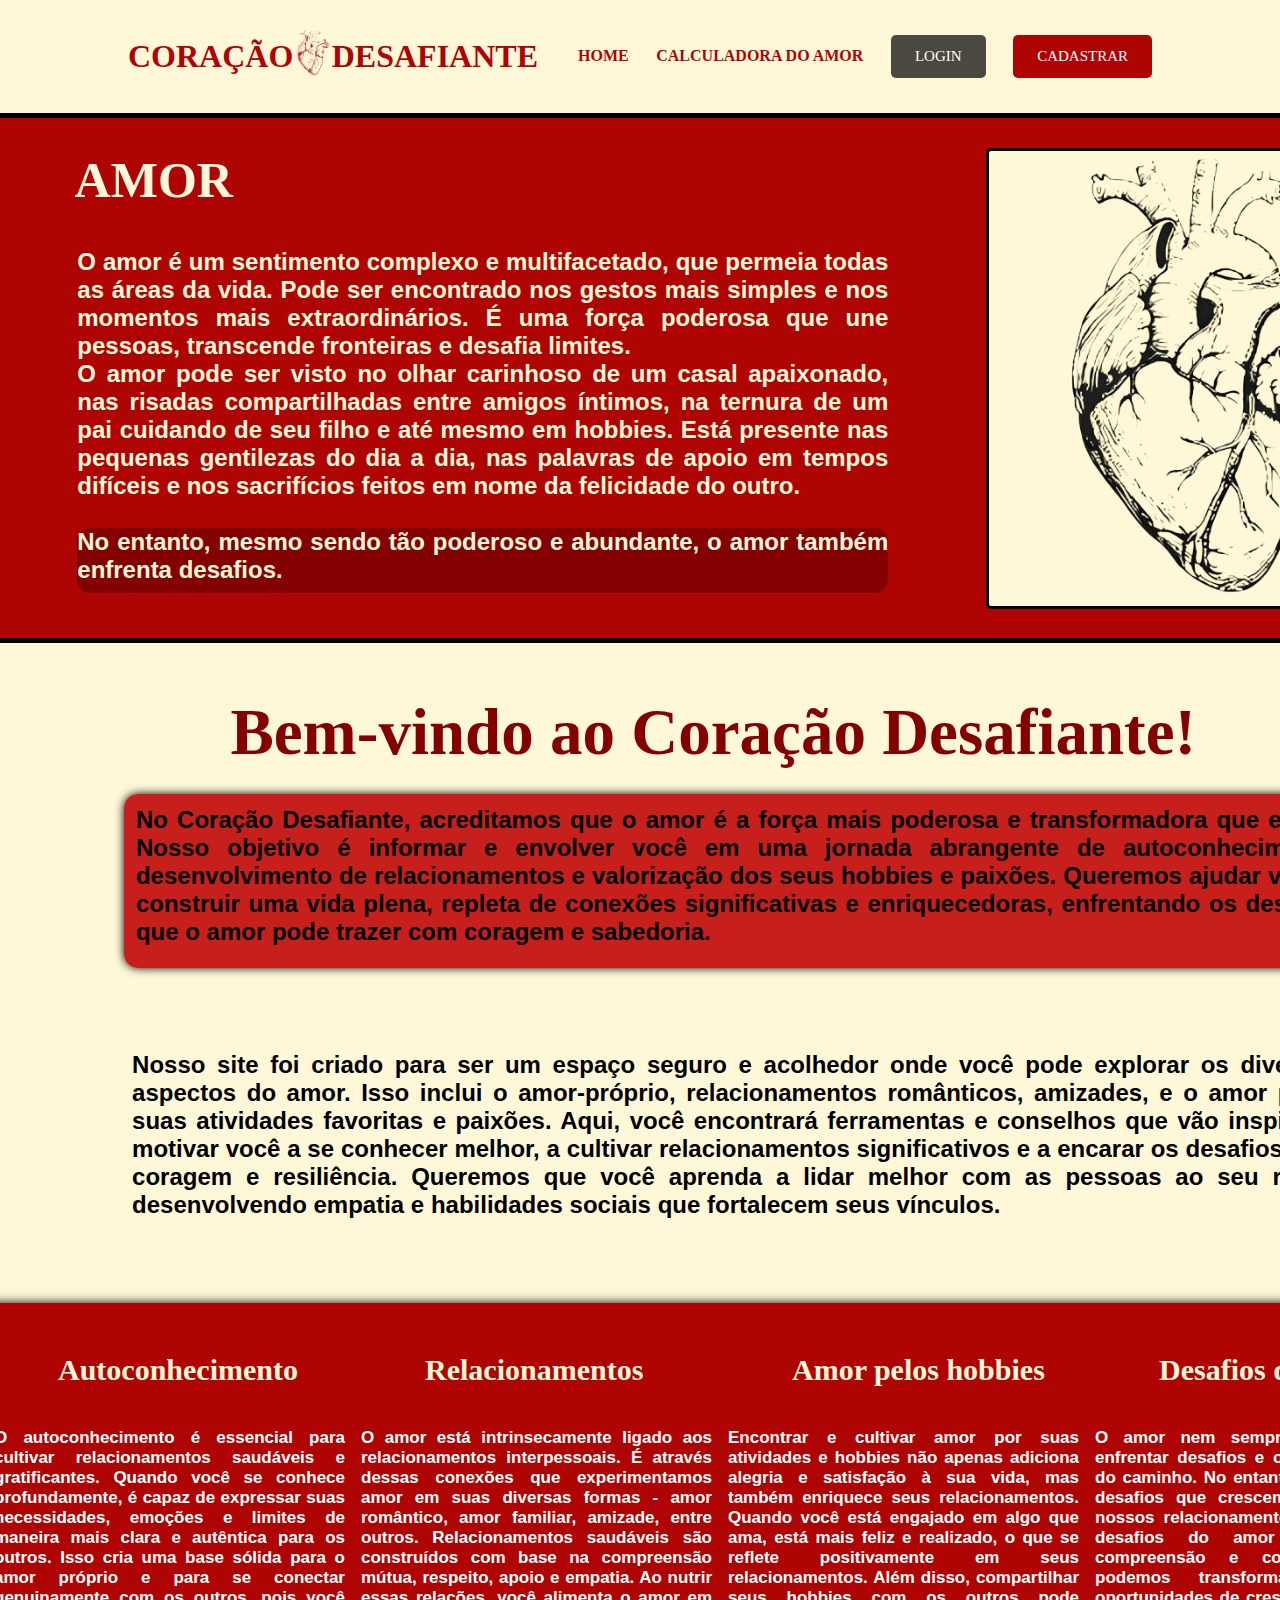
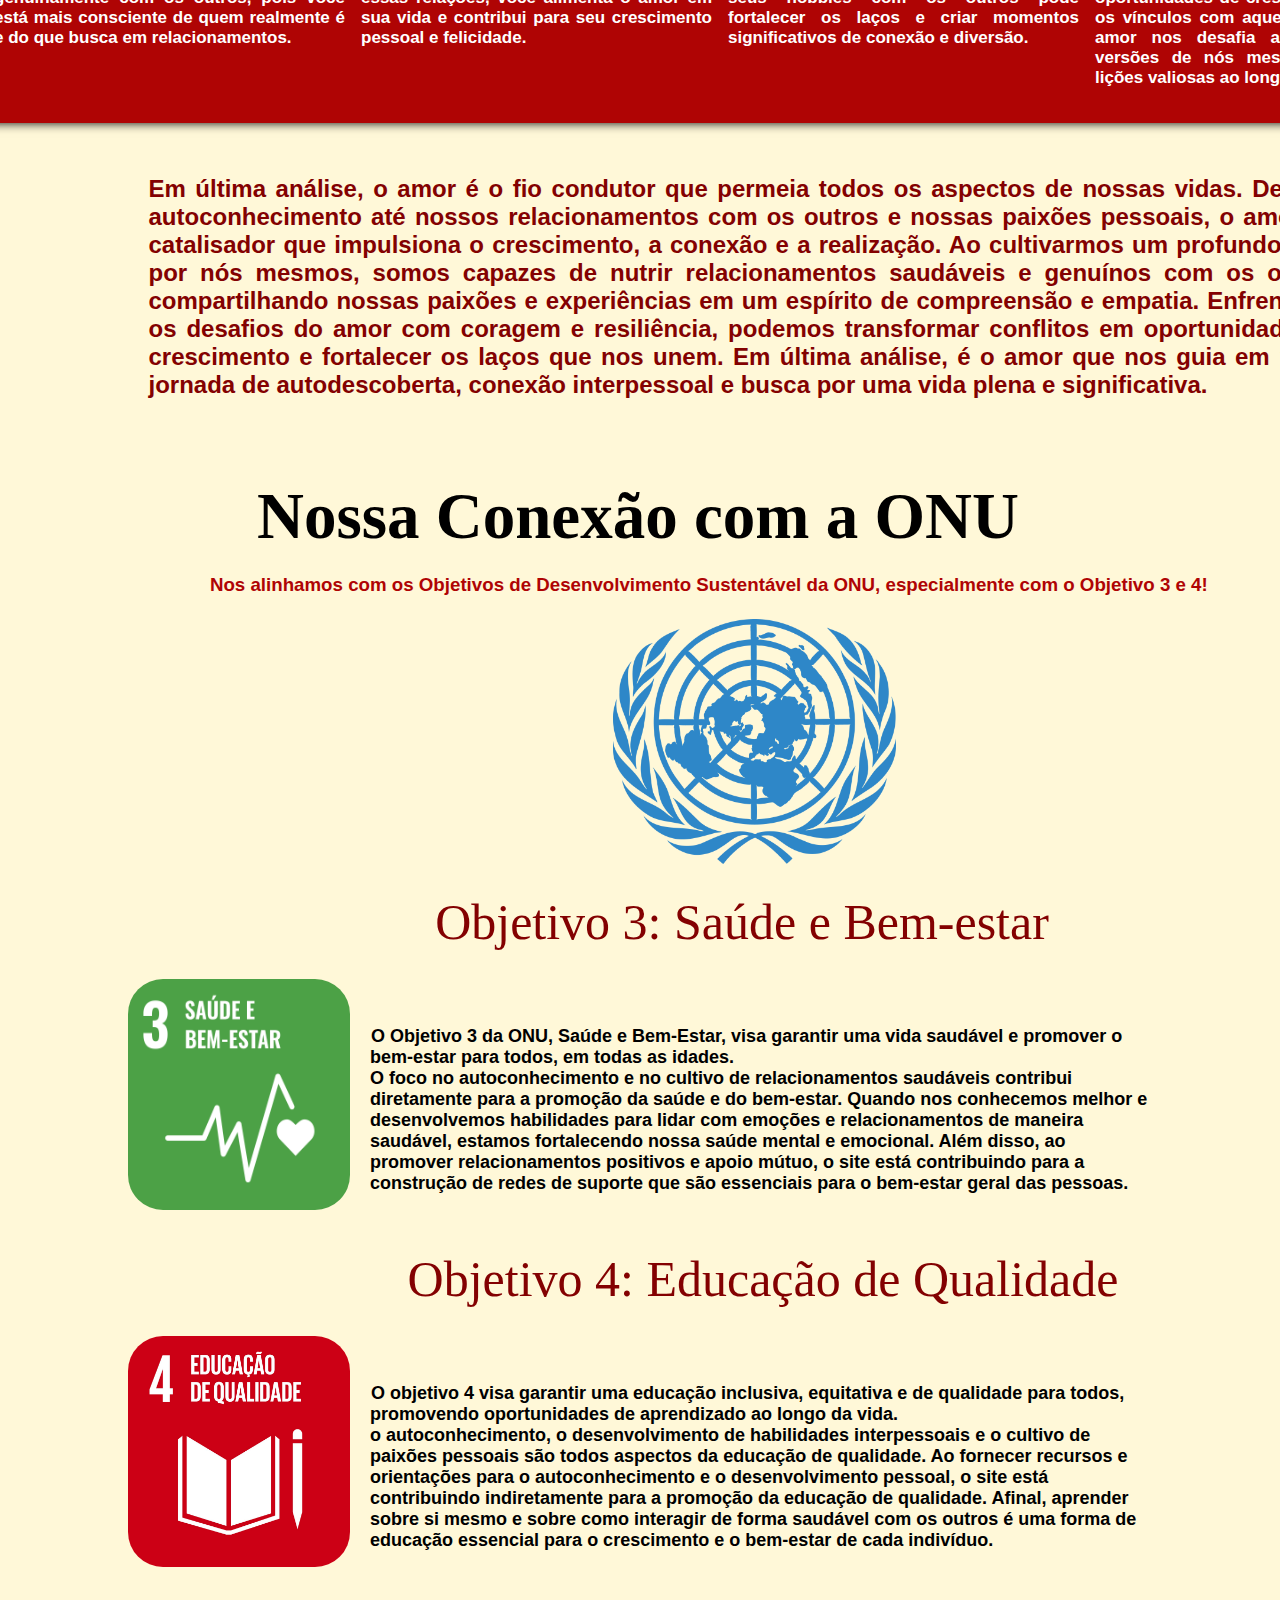
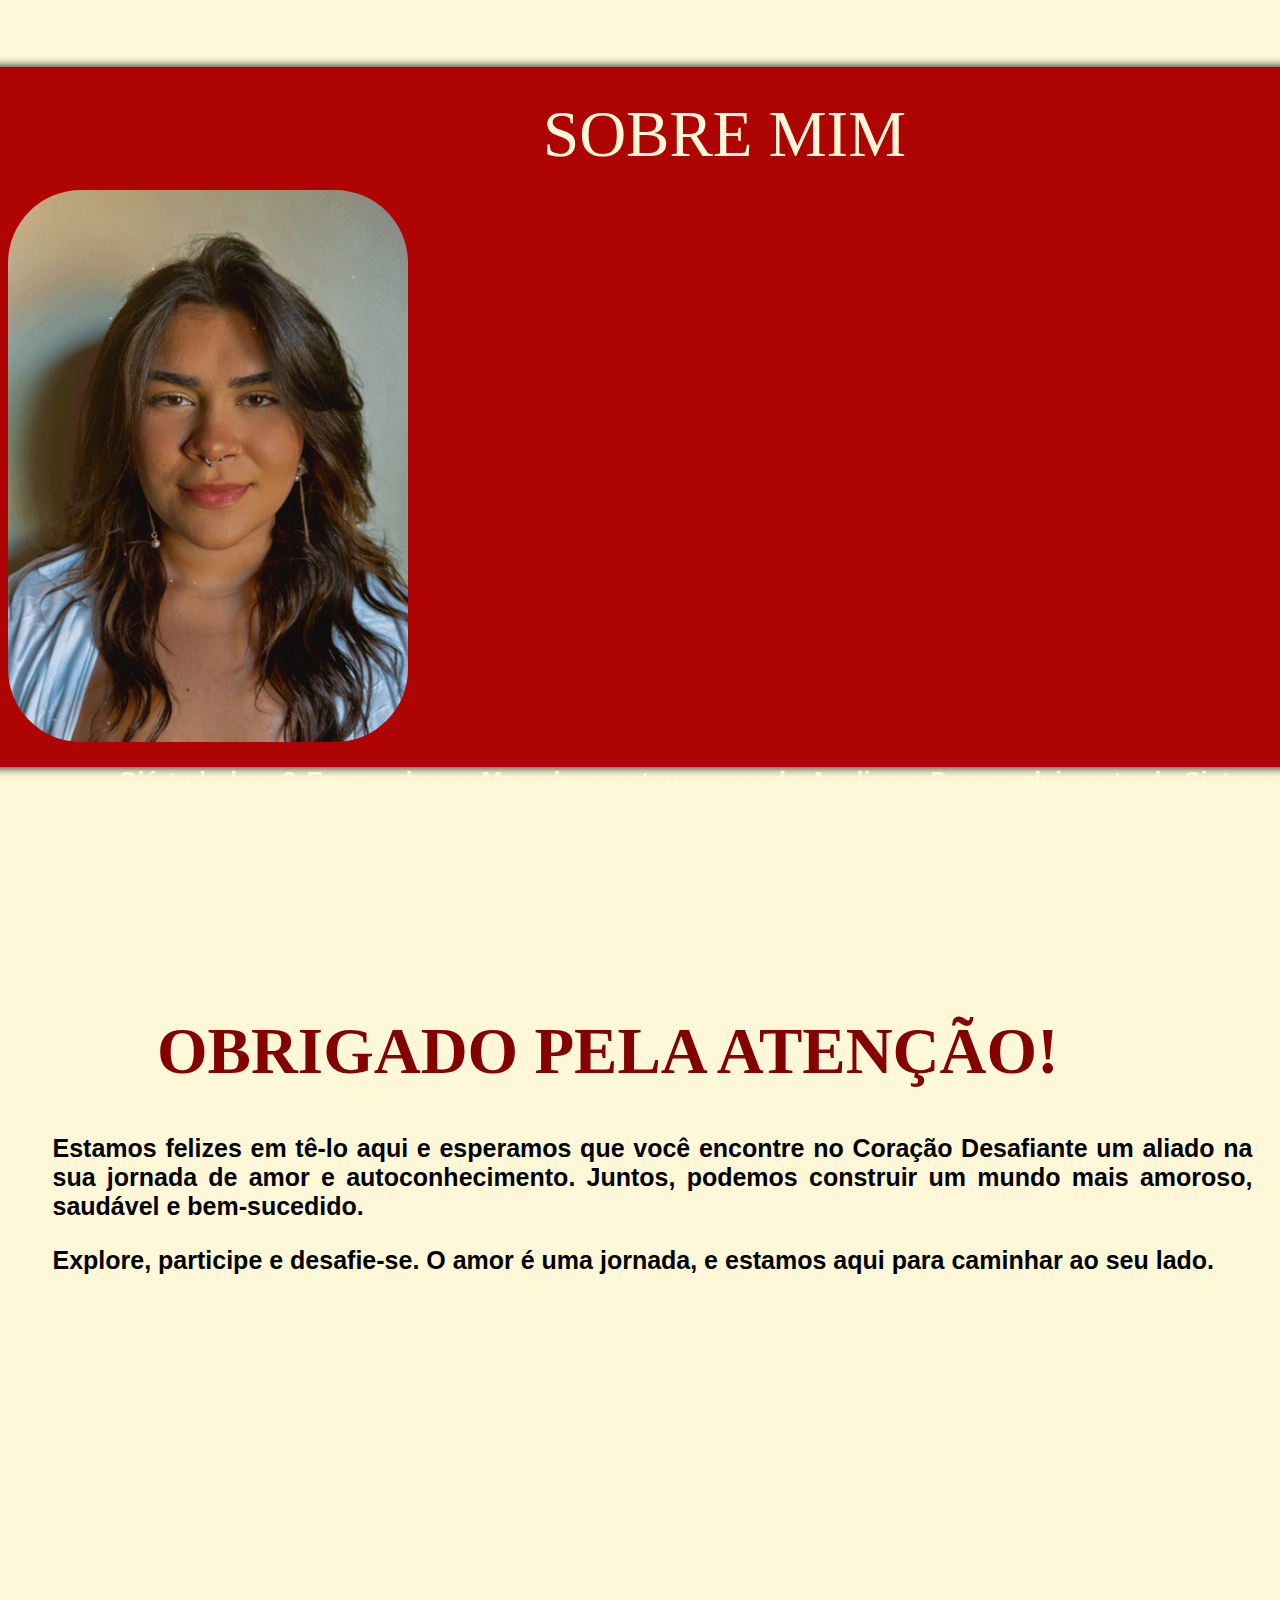
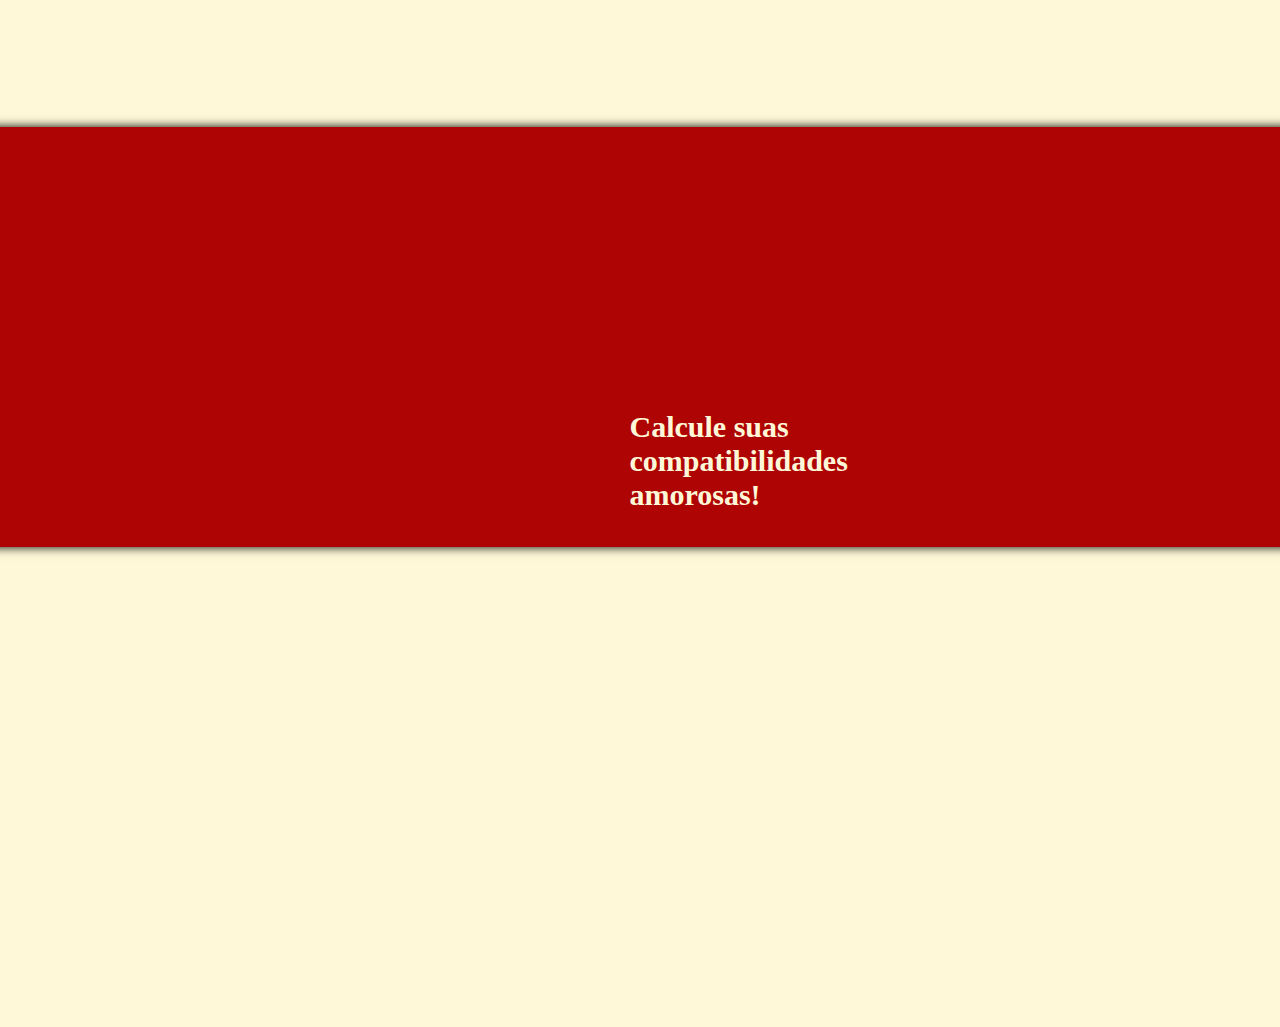
<file: site/public/index.html>
<!DOCTYPE html>
<html lang="en">

<head>
    <link rel="shortcut icon" href="../assets/imgs/R.png" type="image/x-icon">
    <meta charset="UTF-8">
    <meta name="viewport" content="width=device-width, initial-scale=1.0">
    <title>Coração Desafiante</title>
    <link rel="stylesheet" href=".//css/index.css">
    <link rel="stylesheet" href="./css/quiz.css">
    <link rel="preconnect" href="https://fonts.googleapis.com">
    <link rel="preconnect" href="https://fonts.gstatic.com" crossorigin>
    <link
        href="https://fonts.googleapis.com/css2?family=Exo+2:ital,wght@0,100;0,200;0,300;0,400;0,500;0,600;0,700;0,800;0,900;1,100;1,200;1,300;1,400;1,500;1,600;1,700;1,800;1,900&display=swap"
        rel="stylesheet">
</head>

<body>

    <div class="header">
        <div class="container">
            <h1 class="titulo">CORAÇÃO<div class="logo"></div> DESAFIANTE</h1>
            <ul class="navbar">
                <a href="index.html">
                    <li class="titulo2"> HOME </li>
                </a>
                <a href="login.html">
                    <li class="titulo2"> CALCULADORA DO AMOR </li>
                </a>
            
                <a href="login.html">
                    <button class="button2"> LOGIN </button>
                </a>
                <a href="cadastro.html">
                    <button class="button1"> CADASTRAR </button>
                </a>
            </ul>
        </div>
    </div>

    <!-- PRIMEIRA SESSÃO -->

    <div class="header">
        <div class="b1">
            <h1 class="titulo3">AMOR</h1>
            <div>
                <h2 class="titulo4">O amor é um sentimento complexo e multifacetado, que permeia todas as áreas da vida.
                    Pode ser encontrado nos gestos mais simples e nos momentos mais extraordinários. É uma força
                    poderosa que une pessoas, transcende fronteiras e desafia limites. <br>
                    O amor pode ser visto no olhar carinhoso de um casal apaixonado, nas risadas compartilhadas entre
                    amigos íntimos, na ternura de um pai cuidando de seu filho e até mesmo em hobbies. Está presente nas
                    pequenas gentilezas do dia a dia, nas palavras de apoio em tempos difíceis e nos sacrifícios feitos
                    em nome da felicidade do outro.<br><br>
                    <div class="destacar1 titulo5">No entanto, mesmo sendo tão poderoso e abundante, o amor também
                        enfrenta desafios.</div>
                </h2>
            </div>
            <div class="b2">
                <div class="imagem efeito"></div>
            </div>
        </div>
    </div>

    <!-- SEGUNDA SESSÃO-->
    <div>
        <div>
            <div>
                <h2 class="titulo5">O amor, embora seja uma das experiências humanas mais gratificantes, também pode
                    apresentar vários desafios. <br></h2>
            </div>
            <h2 class="titulo5">Esses desafios podem variar de pessoa para pessoa e de relacionamento para
                relacionamento, mas alguns dos mais comuns incluem:</h2>
        </div>
    </div>

    <!-- SOBRE NÓS -->
    <div id="sobre" class="section">
        <div class="container">
            <div id="sobre" class="section">
                <div class="container">
                    <p class="titulo11"><strong>Bem-vindo ao Coração Desafiante!</strong></p>

                    <p class="texto3 destacar2">No Coração Desafiante, acreditamos que o amor é a força mais poderosa e
                        transformadora que existe. Nosso objetivo é informar e envolver você em uma jornada abrangente
                        de autoconhecimento, desenvolvimento de relacionamentos e valorização dos seus hobbies e
                        paixões. Queremos ajudar você a construir uma vida plena, repleta de conexões significativas e
                        enriquecedoras, enfrentando os desafios que o amor pode trazer com coragem e sabedoria.</p>

                    <h2 class="texto5">Nosso Propósito</h2>
                    <p class="texto4">Nosso site foi criado para ser um espaço seguro e acolhedor onde você pode
                        explorar os diversos aspectos do amor. Isso inclui o amor-próprio, relacionamentos românticos,
                        amizades, e o amor pelas suas atividades favoritas e paixões. Aqui, você encontrará ferramentas
                        e conselhos que vão inspirar e motivar você a se conhecer melhor, a cultivar relacionamentos
                        significativos e a encarar os desafios com coragem e resiliência. Queremos que você aprenda a
                        lidar melhor com as pessoas ao seu redor, desenvolvendo empatia e habilidades sociais que
                        fortalecem seus vínculos.</p>

                </div>

                <div class="b5">
                    <div>
                        <h2>Autoconhecimento</h2>
                        <p>O autoconhecimento é essencial para cultivar relacionamentos saudáveis e gratificantes. Quando você se conhece profundamente, é capaz de expressar suas necessidades, emoções e limites de maneira mais clara e autêntica para os outros. Isso cria uma base sólida para o amor próprio e para se conectar genuinamente com os outros, pois você está mais consciente de quem realmente é e do que busca em relacionamentos.</p>
                        
                    </div>

                    <div>
                        <h2>Relacionamentos</h2>
                        <p>O amor está intrinsecamente ligado aos relacionamentos interpessoais. É através dessas conexões que experimentamos amor em suas diversas formas - amor romântico, amor familiar, amizade, entre outros. Relacionamentos saudáveis são construídos com base na compreensão mútua, respeito, apoio e empatia. Ao nutrir essas relações, você alimenta o amor em sua vida e contribui para seu crescimento pessoal e felicidade.</p>
                    </div>

                    <div>
                        <h2>Amor pelos hobbies</h2>
                        <p>Encontrar e cultivar amor por suas atividades e hobbies não apenas adiciona alegria e satisfação à sua vida, mas também enriquece seus relacionamentos. Quando você está engajado em algo que ama, está mais feliz e realizado, o que se reflete positivamente em seus relacionamentos. Além disso, compartilhar seus hobbies com os outros pode fortalecer os laços e criar momentos significativos de conexão e diversão.</p>
                    </div>

                    <div>
                        <h2>Desafios do Amor</h2>
                        <p>O amor nem sempre é fácil e pode enfrentar desafios e obstáculos ao longo do caminho. No entanto, é através desses desafios que crescemos e fortalecemos nossos relacionamentos. Ao enfrentar os desafios do amor com resiliência, compreensão e comunicação eficaz, podemos transformar conflitos em oportunidades de crescimento e fortalecer os vínculos com aqueles que amamos. O amor nos desafia a sermos melhores versões de nós mesmos e nos ensina lições valiosas ao longo do caminho.</p>
                    </div>

                </div>

                <div>
                    <p class="texto6">Em última análise, o amor é o fio condutor que permeia todos os aspectos de nossas vidas. Desde o autoconhecimento até nossos relacionamentos com os outros e nossas paixões pessoais, o amor é o catalisador que impulsiona o crescimento, a conexão e a realização. Ao cultivarmos um profundo amor por nós mesmos, somos capazes de nutrir relacionamentos saudáveis e genuínos com os outros, compartilhando nossas paixões e experiências em um espírito de compreensão e empatia. Enfrentando os desafios do amor com coragem e resiliência, podemos transformar conflitos em oportunidades de crescimento e fortalecer os laços que nos unem. Em última análise, é o amor que nos guia em nossa jornada de autodescoberta, conexão interpessoal e busca por uma vida plena e significativa.</p>
                </div>

                <div>
                <h2 class="titulo12">Nossa Conexão com a ONU</h2>
                <h3 class="texto7">Nos alinhamos com os Objetivos de Desenvolvimento Sustentável da ONU, especialmente com o Objetivo 3 e 4!</h3>
                <div><img src=".//assets/imgs/onu.png" alt="onu" class="onu"></div>

                 <div class="titulo13">Objetivo 3: Saúde e Bem-estar</div>
                 <img src=".//assets/imgs/saudeebemestar.jpg" alt="objetivo3" class="obj3" >
                 <span class="texto8">O Objetivo 3 da ONU, Saúde e Bem-Estar, visa garantir uma vida saudável e promover o bem-estar para todos, em todas as idades.<br> O foco no autoconhecimento e no cultivo de relacionamentos saudáveis contribui diretamente para a promoção da saúde e do bem-estar. Quando nos conhecemos melhor e desenvolvemos habilidades para lidar com emoções e relacionamentos de maneira saudável, estamos fortalecendo nossa saúde mental e emocional. Além disso, ao promover relacionamentos positivos e apoio mútuo, o site está contribuindo para a construção de redes de suporte que são essenciais para o bem-estar geral das pessoas. </span>
                </div>

                <div class="titulo14">Objetivo 4: Educação de Qualidade</div>
                 <img src=".//assets/imgs/educacaodequalidade.jpg" alt="objetivo4" class="obj4" >
                 <span class="texto8"> O objetivo 4 visa garantir uma educação inclusiva, equitativa e de qualidade para todos, promovendo oportunidades de aprendizado ao longo da vida.<br>  o autoconhecimento, o desenvolvimento de habilidades interpessoais e o cultivo de paixões pessoais são todos aspectos da educação de qualidade. Ao fornecer recursos e orientações para o autoconhecimento e o desenvolvimento pessoal, o site está contribuindo indiretamente para a promoção da educação de qualidade. Afinal, aprender sobre si mesmo e sobre como interagir de forma saudável com os outros é uma forma de educação essencial para o crescimento e o bem-estar de cada indivíduo. </span>
                </div>
            

                <div class="TamoJunto">
                    <div>
                        <span  class="TiluloTamoJunto">SOBRE MIM</span>
                    </div>
                    <img src=".//assets/imgs/WhatsApp Image 2024-06-04 at 10.07.26.jpeg" alt="eu" class="eu">
                    <div class="TextoTamoJunto">
                      <p>Olá tudo bem?
                        Eu me chamo Marcela, e estou cursando Analise e Desenvolvimento de Sistema na Universidade SPTECH, onde foi prostosto para mim fazer um projeto onde eu consiga me desenvolver contando um pouco da minha história e a minha trajetória até chegar na faculdade, entrentando em qual parte do momento da minha linha da vida em que esse tema me afetou de maneira positiva a qual deixou uma memoria marcante.
                      </p>
                    </div> 
                
                </div>

                <div class="SobreMim">
                   <div> <h2 class="titulo11">OBRIGADO PELA ATENÇÃO!</h2></div> 
                   <div class="TextoTamoJunto2">Estamos felizes em tê-lo aqui e esperamos que você encontre no Coração Desafiante um aliado na sua jornada de amor e autoconhecimento. Juntos, podemos construir um mundo mais amoroso, saudável e bem-sucedido.</p>
                        <p>Explore, participe e desafie-se. O amor é uma jornada, e estamos aqui para caminhar ao seu lado.</p></div>
                </div>
                
                <div class="b5">
                <div class="SobreMim">
                    <div> <h2 class="titulo11">Calcule suas compatibilidades amorosas!</h2></div> 
                    <div class="TextoTamoJunto2"></p></div>
                 </div>
                </div>






            </div>

</html>
</file>
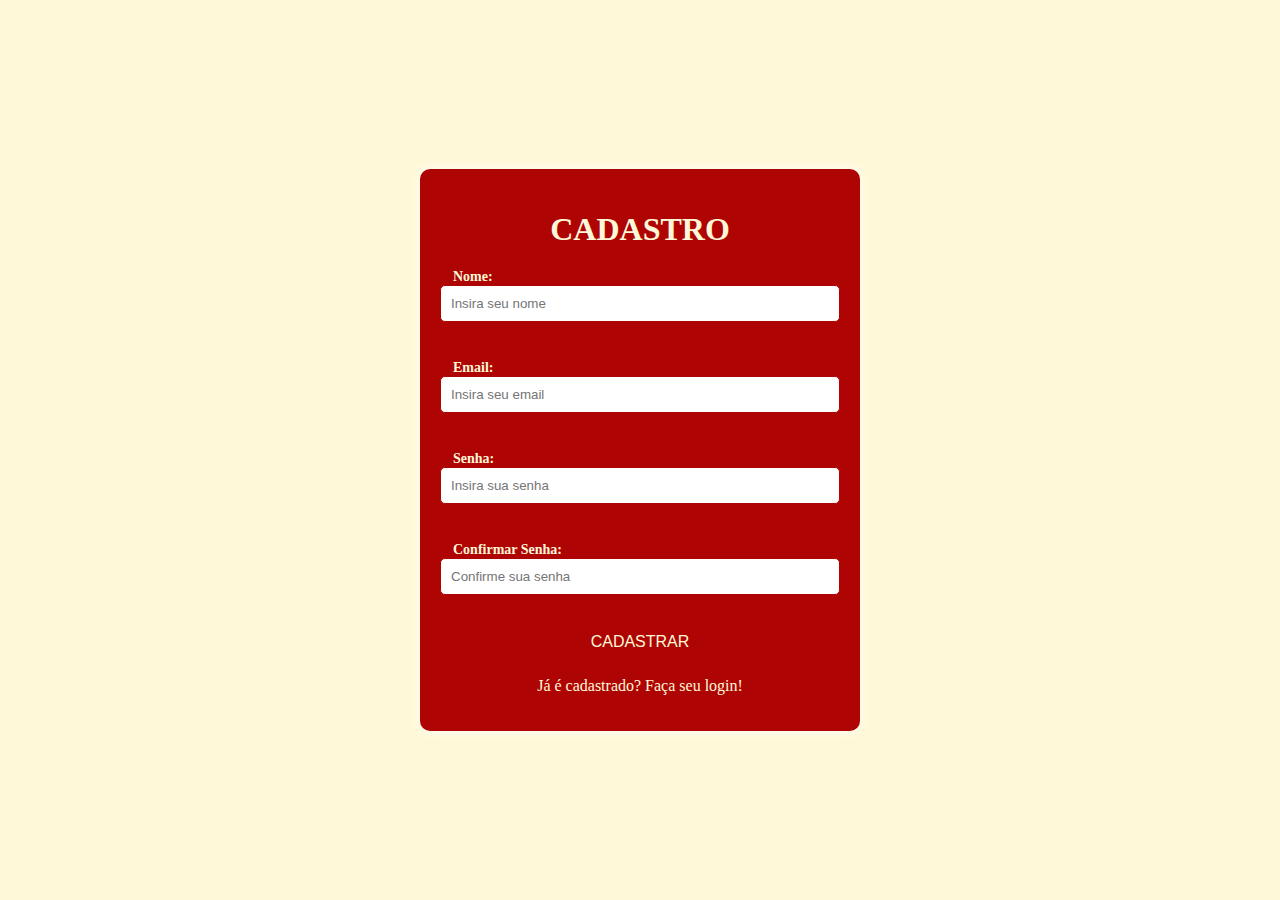
<file: site/public/cadastro.html>
<!DOCTYPE html>
<html lang="pt-br">

<head>
  <link rel="shortcut icon" href="../assets/imgs/R.png" type="image/x-icon">
  <meta charset="UTF-8" />
  <meta http-equiv="X-UA-Compatible" content="IE=edge" />
  <meta name="viewport" content="width=device-width, initial-scale=1.0" />

  <title>Cadastro</title>

  <link rel="stylesheet" href=".//css/cadastro-coracao.css">
</head>

<div class="container">
  <h1>CADASTRO</h1>
  <label class="label">Nome:</label>
  <input type="text" id="input_nome"  placeholder="Insira seu nome"><br><br>
  <label class="label">Email:</label>
  <input type="email" id="input_email"  placeholder="Insira seu email"><br><br>
  <label class="label">Senha:</label>
  <input type="password" id="input_senha"  placeholder="Insira sua senha"><br><br>
  <label class="label">Confirmar Senha:</label>
  <input type="password" id="input_confirmar_senha"  placeholder="Confirme sua senha"><br><br>
  <button type="submit" class="button" onclick="cadastrar()">CADASTRAR</button>
  <a href="./login.html">
  <p>Já é cadastrado? Faça seu login!</p>
  </a>
  <div id="div_Erro"></div>
</div>

</body>

</html>

<script>
  function cadastrar() {
    

    //Recupere o valor da nova input pelo nome do id
    // Agora vá para o método fetch logo abaixo
    var nomeVar = input_nome.value;
    var emailVar = input_email.value;
    var senhaVar = input_senha.value;
    var confirmacaoSenhaVar = input_confirmar_senha.value;
    
    if (
      nomeVar == "" ||
      emailVar == "" ||
      senhaVar == "" ||
      confirmacaoSenhaVar == "" 
      
    ) {
      //cardErro.style.display = "block";
      //mensagem_erro.innerHTML =
        alert("Mensagem de erro para todos os campos em branco");

  
      return false;
    } else {
      setInterval(sumirMensagem, 5000);
    }

    // Enviando o valor da nova input
    fetch("/usuarios/cadastrar", {
      method: "POST",
      headers: {
        "Content-Type": "application/json",
      },
      body: JSON.stringify({
        // crie um atributo que recebe o valor recuperado aqui
        // Agora vá para o arquivo routes/usuario.js
        nomeServer: nomeVar,
        emailServer: emailVar,
        senhaServer: senhaVar,
        
      }),
    })
      .then(function (resposta) {
        console.log("resposta: ", resposta);

        if (resposta.ok) {
          //cardErro.style.display = "block";

         // mensagem_erro.innerHTML =
            alert("Cadastro realizado com sucesso! Redirecionando para tela de Login...");

          setTimeout(() => {
            window.location = "/login.html";
          }, "2000");

          limparFormulario();
      
        } else {
          throw "Houve um erro ao tentar realizar o cadastro!";
        }
      })
      .catch(function (resposta) {
        console.log(`#ERRO: ${resposta}`);
    
      });

    return false;
  }


  function sumirMensagem() {
    div_Erro.style.display = "none";
  }
</script>
</file>
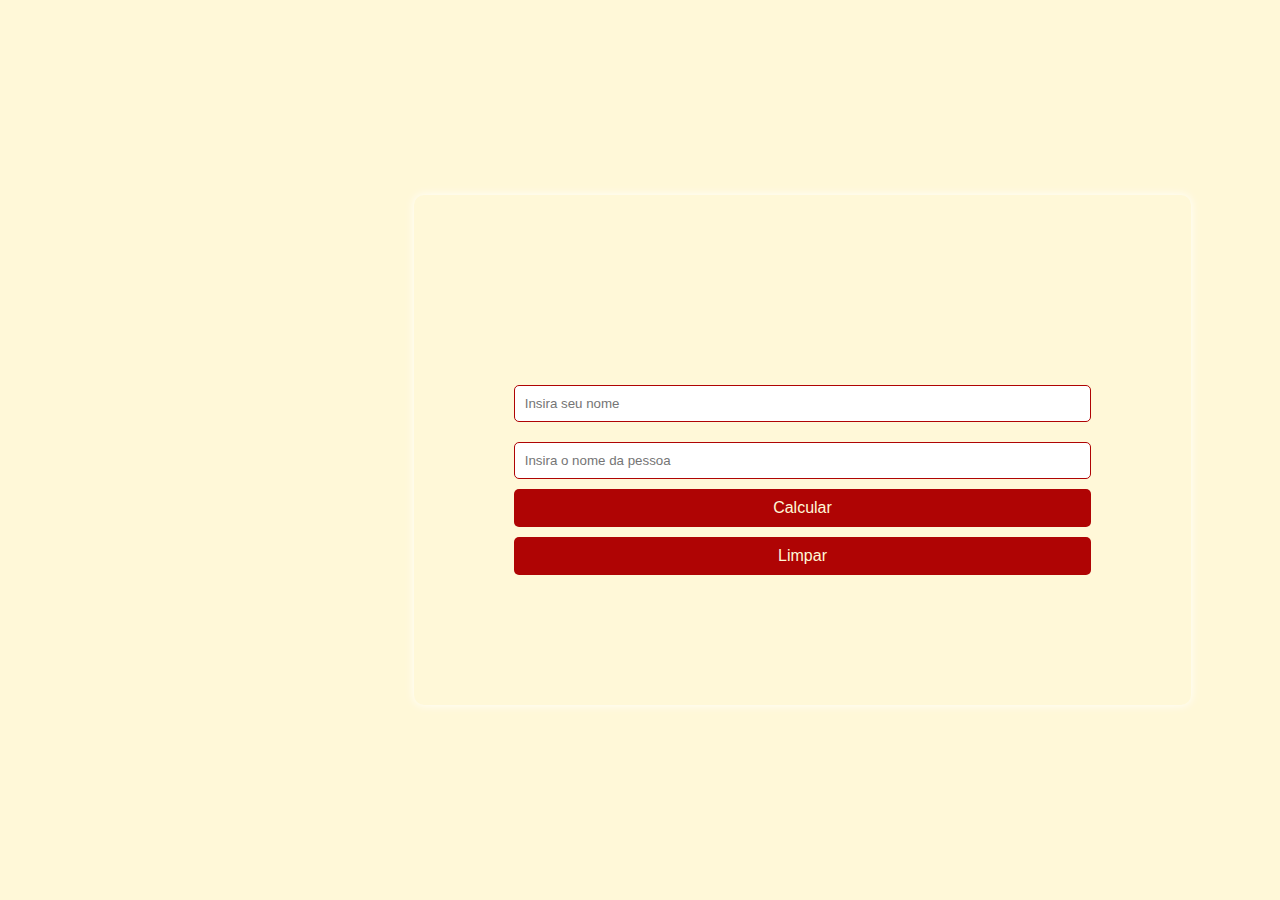
<file: site/public/calculadora-do-amor.html>
<!DOCTYPE html>
<html lang="en">
<head>
    <meta charset="UTF-8">
    <meta name="viewport" content="width=device-width, initial-scale=1.0">
    <title>Calculadora do amor</title>
    <link rel="stylesheet" href="./css/calculadora-do-amor.css">
</head>
<body>
    <div class="container">
        <h1>Calculadora do Amor</h1>
        <input type="text" placeholder="Insira seu nome" id="input_nome1">
        <input type="text" placeholder="Insira o nome da pessoa" id="input_nome2">
        <button onclick="calcular()" class="calcular-btn">Calcular</button>
        <button onclick="limpar()">Limpar</button>
        <div class="resultado" id="div_msg"></div>
       
    </div>
</body>
</html>
<script>
    function calcular(){
        var nome1 = input_nome1.value;
        var nome2 = input_nome2.value;

        // Verifica se os campos estão vazios
        if (nome1 === "" || nome2 === "" ) {
            div_msg.innerHTML = `Por favor, preencha ambos os nomes.`;
            return;
        }

        // Verifica se o cálculo já foi feito para o par de nomes
        if (localStorage.getItem(nome1) === nome2) {
            div_msg.innerHTML = `Você já calculou a compatibilidade com ${nome2}. Escolha outro par.`;
            return;
        }

        // Armazena o par de nomes para evitar cálculos repetidos
        localStorage.setItem(nome1, nome2);

        // Gera a compatibilidade de forma aleatória
        var compatibilidade = Math.floor(Math.random() * 101);
        div_msg.innerHTML = `<br>${nome1} e ${nome2} têm ${compatibilidade}% de compatibilidade de amor!!!`;
    }

    function limpar(){
        // Limpa os campos de entrada e a mensagem de resultado
        input_nome1.value = "";
        input_nome2.value = "";
        div_msg.innerHTML = "";
    }

    document.querySelector('.calcular-btn').classList.add('active');


setTimeout(function() {
    document.querySelector('.calcular-btn').classList.remove('active');
}, 1000);
</script>
</file>
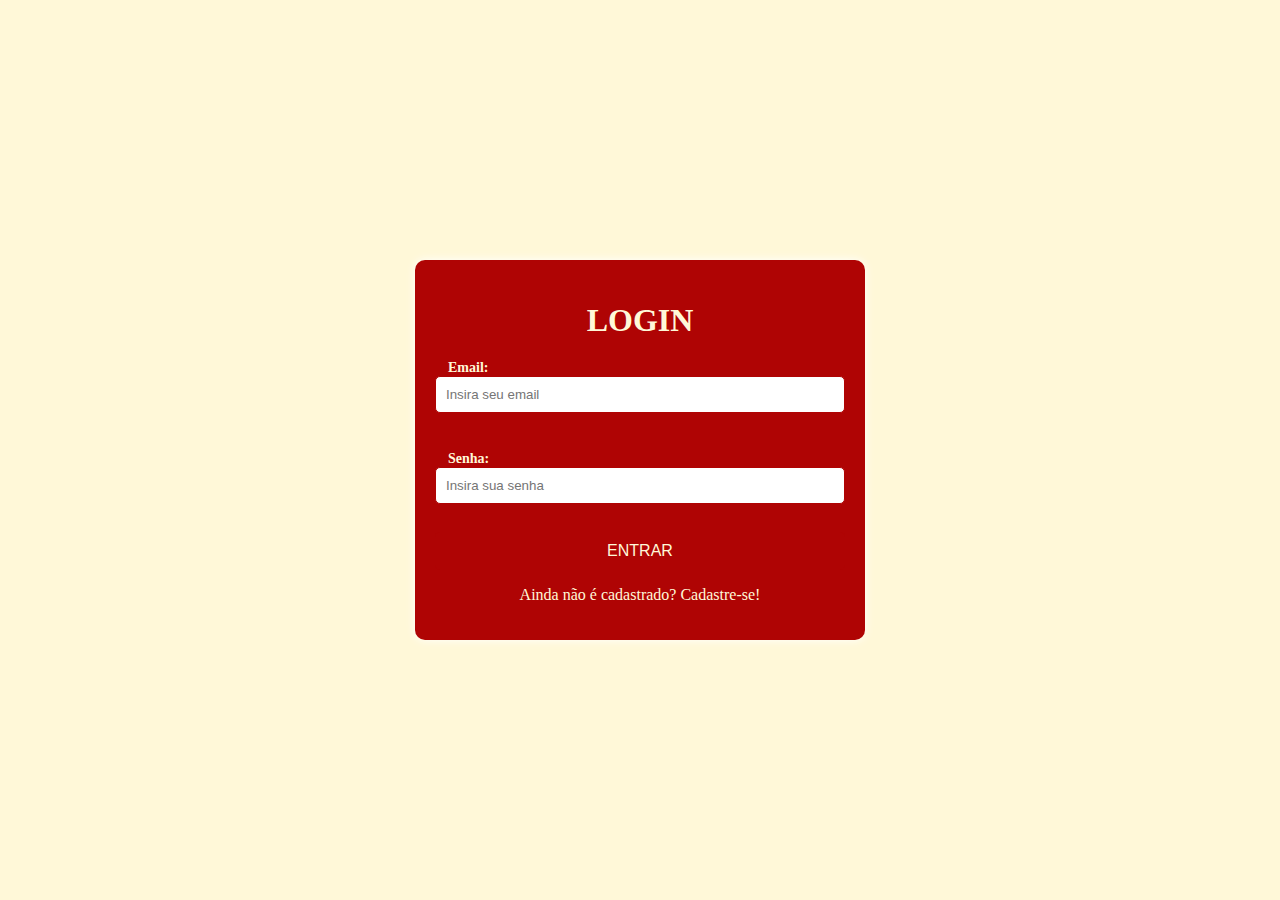
<file: site/public/login.html>
<!DOCTYPE html>
<html lang="pt-br">

<head>
    <link rel="shortcut icon" href="../assets/imgs/R.png" type="image/x-icon">
    <meta charset="UTF-8">
    <meta http-equiv="X-UA-Compatible" content="IE=edge">
    <meta name="viewport" content="width=device-width, initial-scale=1.0">

    <title>Login</title>
    <link rel="stylesheet" href=".//css/login.css">

</head>

<body>


    <div class="container">
        <h1 class="titulo">LOGIN</h1>
        <label class="label">Email:</label>
        <input type="email" id="input_email" class="input" placeholder="Insira seu email"><br><br>
        <label class="label">Senha:</label>
        <input type="password" id="input_senha" class="input" placeholder="Insira sua senha"><br><br>
        <a>
            <button onclick="entrar()" type="submit">ENTRAR</button>
        </a>
        <a href="./cadastro.html">
        <p>Ainda não é cadastrado? Cadastre-se!</p>
        </a>
    </div>
  
    

</body>

</html>

<script>


    function entrar() {
        

        var email = input_email.value;
        var senha = input_senha.value;

        if (email == "" || senha == "") {
           // cardErro.style.display = "block"
           // mensagem_erro.innerHTML = 
           alert("Mensagem de erro para todos os campos em branco");
            
            return false;
        }
        else {
            setInterval(sumirMensagem, 5000)
        }

        console.log("FORM LOGIN: ", email);
        console.log("FORM SENHA: ", senha);

        fetch("/usuarios/autenticar", {
            method: "POST",
            headers: {
                "Content-Type": "application/json"
            },
            body: JSON.stringify({
                emailServer: email,
                senhaServer: senha
            })
        }).then(function (resposta) {
            console.log("ESTOU NO THEN DO entrar()!")

            if (resposta.ok) {
                console.log(resposta);

                resposta.json().then(json => {
                    console.log(json);
                    console.log(JSON.stringify(json));
                    sessionStorage.EMAIL_USUARIO = json.email;
                    sessionStorage.NOME_USUARIO = json.nome;
                    sessionStorage.ID_USUARIO = json.id;
                   

                    setTimeout(function () {
                        window.location = "./dashboard/dashboard.html";
                    }, 1000); // apenas para exibir o loading

                });

            } else {

                console.log("Houve um erro ao tentar realizar o login!");

                resposta.text().then(texto => {
                    console.error(texto);
                    
                });
            }

        }).catch(function (erro) {
            console.log(erro);
        })

        return false;
    }

    function sumirMensagem() {
        // div_Erro.style.display = "none"
    }

</script>
</file>
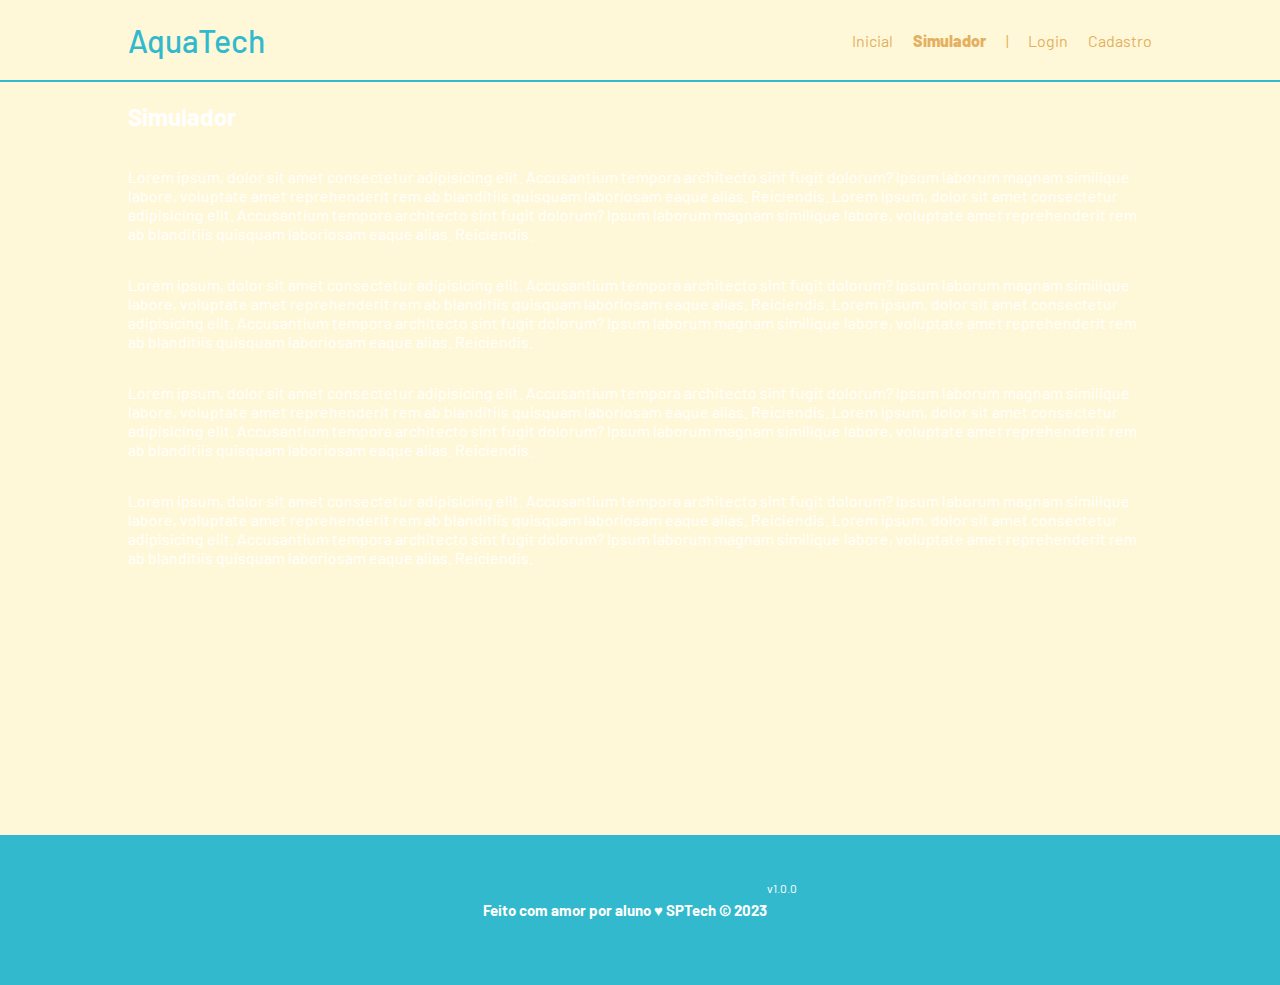
<file: site/public/simulador.html>
<!DOCTYPE html>
<html lang="pt-br">

<head>
    <meta charset="UTF-8">
    <meta http-equiv="X-UA-Compatible" content="IE=edge">
    <meta name="viewport" content="width=device-width, initial-scale=1.0">

    <title>AquaTech | Simulador</title>

    <script src="./js/sessao.js"></script>

    <link rel="stylesheet" href="./css/estilo.css">
    <link rel="icon" href="./assets/icon/favicon2.ico">
    <link rel="preconnect" href="https://fonts.gstatic.com">
</head>

<body>

    <!--header inicio-->
    <div class="header">
        <div class="container">
            <h1 class="titulo">AquaTech</h1>
            <ul class="navbar">
                <li>
                    <a href="./index.html">Inicial</a>
                </li>
                <li class="agora">Simulador</li>
                <li>|</li>
                <li>
                    <a href="./login.html">Login</a>
                </li>
                <li>
                    <a href="./login.html">Cadastro</a>
                </li>
            </ul>
        </div>
    </div>


    <!-- simulador inicio -->
    <div class="simulador">
        <div class="container">
            <h2>Simulador</h2>
            <p>Lorem ipsum, dolor sit amet consectetur adipisicing elit. Accusantium tempora architecto sint fugit
                dolorum? Ipsum laborum magnam similique labore, voluptate amet reprehenderit rem ab blanditiis quisquam
                laboriosam eaque alias. Reiciendis. Lorem ipsum, dolor sit amet consectetur adipisicing elit.
                Accusantium tempora architecto sint fugit dolorum? Ipsum laborum magnam similique labore, voluptate amet
                reprehenderit rem ab blanditiis quisquam laboriosam eaque alias. Reiciendis.</p>
            <p>Lorem ipsum, dolor sit amet consectetur adipisicing elit. Accusantium tempora architecto sint fugit
                dolorum? Ipsum laborum magnam similique labore, voluptate amet reprehenderit rem ab blanditiis quisquam
                laboriosam eaque alias. Reiciendis. Lorem ipsum, dolor sit amet consectetur adipisicing elit.
                Accusantium tempora architecto sint fugit dolorum? Ipsum laborum magnam similique labore, voluptate amet
                reprehenderit rem ab blanditiis quisquam laboriosam eaque alias. Reiciendis.</p>
            <p>Lorem ipsum, dolor sit amet consectetur adipisicing elit. Accusantium tempora architecto sint fugit
                dolorum? Ipsum laborum magnam similique labore, voluptate amet reprehenderit rem ab blanditiis quisquam
                laboriosam eaque alias. Reiciendis. Lorem ipsum, dolor sit amet consectetur adipisicing elit.
                Accusantium tempora architecto sint fugit dolorum? Ipsum laborum magnam similique labore, voluptate amet
                reprehenderit rem ab blanditiis quisquam laboriosam eaque alias. Reiciendis.</p>
            <p>Lorem ipsum, dolor sit amet consectetur adipisicing elit. Accusantium tempora architecto sint fugit
                dolorum? Ipsum laborum magnam similique labore, voluptate amet reprehenderit rem ab blanditiis quisquam
                laboriosam eaque alias. Reiciendis. Lorem ipsum, dolor sit amet consectetur adipisicing elit.
                Accusantium tempora architecto sint fugit dolorum? Ipsum laborum magnam similique labore, voluptate amet
                reprehenderit rem ab blanditiis quisquam laboriosam eaque alias. Reiciendis.</p>

        </div>
    </div>
    <!-- simulador fim -->

    <!--footer inicio-->
    <div class="footer">
        <div class="container">
            <h4>Feito com amor por aluno &hearts; SPTech &copy; 2023</h4>
            <span class="version">v1.0.0</span>
        </div>
    </div>
    <!--footer fim-->


</body>

</html>
</file>
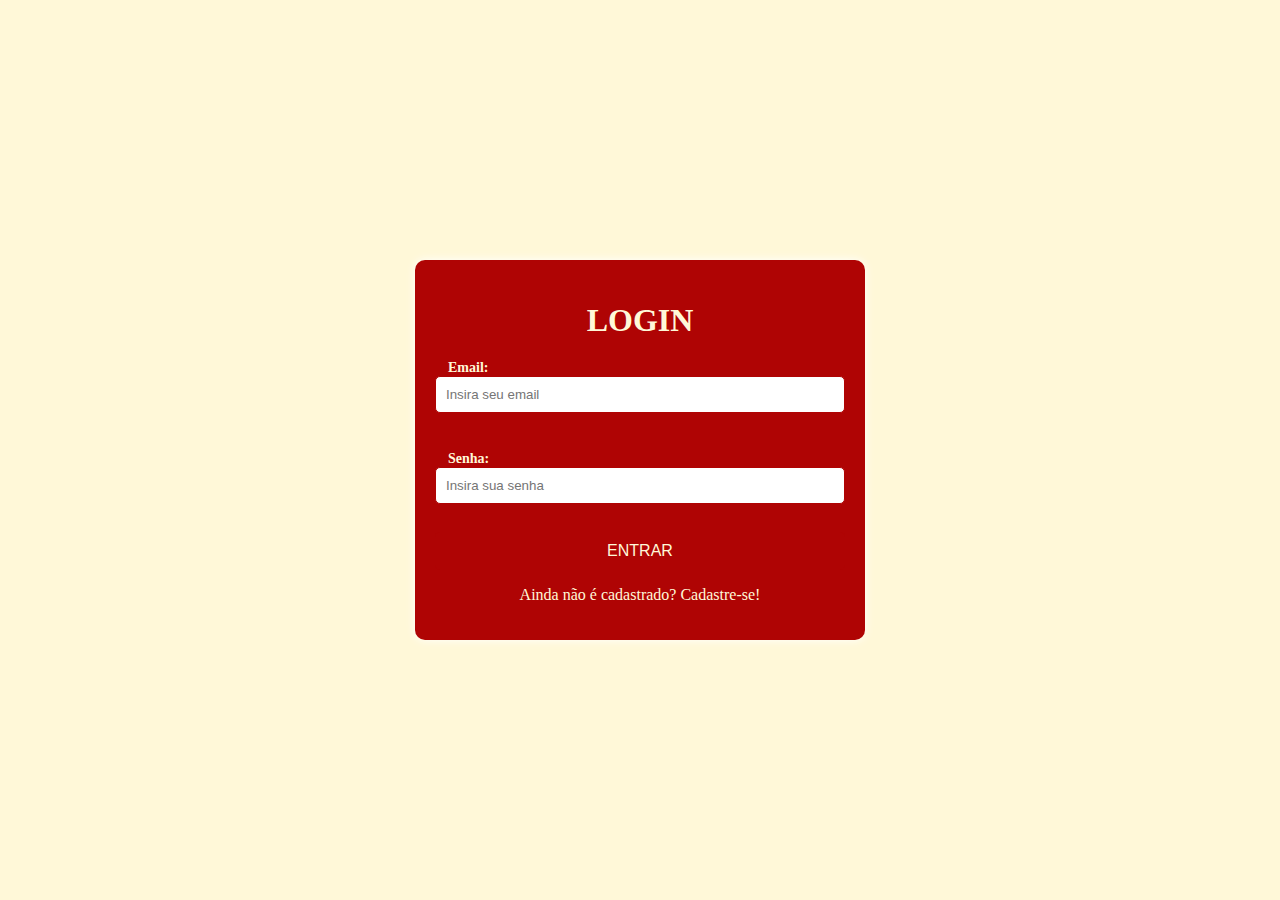
<file: site/public/dashboard/mural.html>
<!DOCTYPE html>
<html lang="pt-br">

<head>
    <link rel="shortcut icon" href="../assets/icon/favicon2.ico" type="image/x-icon">
    <meta charset="UTF-8">
    <meta http-equiv="X-UA-Compatible" content="IE=edge">
    <meta name="viewport" content="width=device-width, initial-scale=1.0">
    <title>Calculadora do Amor</title>

    <link rel="stylesheet" href="../css/calculadora-do-amor.css">
    <link rel="stylesheet" href="./../css/dashboards.css">
   
    <script src="../js/sessao.js"></script>
    <script src="./../js/alerta.js"></script>

    <link rel="preconnect" href="https://fonts.gstatic.com">
    <link
        href="https://fonts.googleapis.com/css2?family=Exo+2:ital,wght@0,100;0,200;0,300;0,400;0,500;0,600;0,700;0,800;0,900;1,100;1,200;1,300;1,400;1,500;1,600;1,700;1,800;1,900&display=swap"
        rel="stylesheet">
</head>

<body onload="validarSessao()" style="background-color: #AF0404;">

    <div class="janela">


        <div class="header-left">

            <h1>CALCULADORA DO AMOR</h1>

            <div class="hello">
                <h3>Olá, <span id="b_usuario">usuário</span>!  <br> Se divirta calculando suas compatibilidades amorosas! E não se esqueça de ver seu histórico geral e estatísticas na área "Gráficos". </h3>
            </div>

            <div class="btn-nav">
                <a href="mural.html">
                    <h3>Compatibilidade</h3>
                </a>
            </div>

            <div class="btn-nav">
                <a href="./edicao-aviso.html">
                    <h3>Gráficos</h3>
                </a>
            </div>

            <div class="btn-nav">
                <a href="./dashboard.html">
                    <h3>Voltar</h3>
                </a>
            </div>

            <a href="../index.html">
                <div class="btn-logout" onclick="limparSessao()">
                    <h3>Sair</h3>
                </div>
            </a>
        </div>

        <div class="container">
            <h1>Calculadora do Amor</h1>
            <input type="text" placeholder="Insira seu nome" id="input_nome1">
            <input type="text" placeholder="Insira o nome da pessoa" id="input_nome2">
            <button onclick="calcular()" class="calcular-btn">Calcular</button>
            <button onclick="limpar()">Limpar</button>
            <div class="resultado" id="div_msg"></div>

            <div id="historico" class="historico">
            <ul id="historico-lista">
        </div>

        

</body>

</html>

<script>

    var historico = [];

    function calcular() {
        var nome1 = input_nome1.value;
        var nome2 = input_nome2.value;

        // Verifica se os campos estão vazios
        if (nome1 === "" || nome2 === "") {
            div_msg.innerHTML = `Por favor, preencha ambos os nomes.`;
            return;
        }

        // Verifica se o cálculo já foi feito para o par de nomes
        if (localStorage.getItem(nome1) === nome2) {
            div_msg.innerHTML = `Você já calculou a compatibilidade com ${nome2}. Escolha outro par.`;
            return;
        }

        // Armazena o par de nomes para evitar cálculos repetidos
        localStorage.setItem(nome1, nome2);

        // Gera a compatibilidade de forma aleatória
        var compatibilidade = Math.floor(Math.random() * 101);

         // JSON -> Cria um objeto com os dados da compatibilidade
        var resultado = {
            nome1: nome1,
            nome2: nome2,
            compatibilidade: compatibilidade
        };

        historico.push(resultado);

        // rotas inserir banco
        console.log("lalala")
        fetch("/calculado/ultimas/inserirdados", {
      method: "POST",
      headers: {
        "Content-Type": "application/json",
      },
      body: JSON.stringify({
        nome1Server: nome1,
        nome2Server: nome2,
        compatibilidadeServer: compatibilidade,
        idUsuarioServer: sessionStorage.getItem("ID_USUARIO")
      }),
    }) .then(function (resposta) {
       resposta.json().then(function(res){
        console.log("resposta: ", res);
       })
    })

        div_msg.innerHTML = `<br>${nome1} e ${nome2} têm ${compatibilidade}% de compatibilidade de amor!!!`;

        atualizarHistorico();
       

    }

    function limpar() {
        // Limpa os campos de entrada e a mensagem de resultado
        input_nome1.value = "";
        input_nome2.value = "";
        div_msg.innerHTML = "";

      
    }


    function atualizarHistorico() {
        var historicoHtml = "<h2>Histórico atual de Compatibilidades:</h2>";
        if (historico.length === 0) {
            historicoHtml += "<p>Ainda não há registros no histórico.</p>";
        } else {
            historicoHtml += "<ul>";
            // Itera sobre o histórico e adiciona cada registro à lista
            for (var i = 0; i < historico.length; i++) {
                historicoHtml += `<li>${historico[i].nome1} e ${historico[i].nome2}: ${historico[i].compatibilidade}%</li>`;
            }
            historicoHtml += "</ul>";
        }
        // Atualiza o conteúdo do elemento div_msg com o histórico
       div_msg.innerHTML += historicoHtml;
    }
</script>
</file>
<file: site/public/css/index.css>
body {
    margin: 0;
    padding: 0;
    font-family: Verdana, Geneva, Tahoma, sans-serif;
    background-color: #FFF8D8;
}

.titulo {
    color: #AF0404;
    width: 410px;
    font-weight: 500px;
    font-family: 'Times New Roman', Times, serif;
    display: flex;
    align-items: center;


}


.titulo2 {
    color: #AF0404;
    width: fit-content;
    font-weight: 700;
    font-family: 'Times New Roman', Times, serif;
    font-style: bold;


}

.navbar {
    width: 680px;
    color: #AF0404;
    list-style: none;
    display: flex;
    justify-content: space-between;
    align-items: center;


}

.navbar a {
    text-decoration: none;
}




.header {
    border-bottom: 5px solid #000000;

}

.container {
    width: 80%;
    margin: auto;
    display: flex;
    flex-direction: column;
}

.header .container {
    display: flex;
    justify-content: space-between;
    text-decoration: none;
    flex-direction: row;
}

.logo {
    background-image: url('../assets/imgs/image-removebg-preview.png');
    background-size: contain;
    background-repeat: no-repeat;
    width: 50px;
    height: 70px;
    display: flex;
}

.button1 {
    background-color: #AF0404;
    color: white;
    padding: 13px 24px;
    border: none;
    border-radius: 5px;
    cursor: pointer;
    text-align: center;
    text-decoration: none;
    display: inline-block;
    font-size: 15px;
    font-family: 'Times New Roman', Times, serif;



}

.button2 {
    background-color: #000000b5;
    color: white;
    padding: 13px 24px;
    border: none;
    border-radius: 5px;
    cursor: pointer;
    text-align: center;
    text-decoration: none;
    display: inline-block;
    font-size: 15px;
    font-family: 'Times New Roman', Times, serif;

}

.b1 {
    background-color: #AF0404;
    color: white;
    width: 1492px;
    height: 520px;
    display: flex;
    justify-content: space-between;
}

.b5 {
    background-color: #AF0404;
    color: white;
    width: 1493px;
    height: 420px;
    display: flex;
    flex-direction: row;
    justify-content: start;
    margin-left: -150px;
    margin-top: 60px;
    box-shadow: 0 0 10px black;
    
}

.b2 {
    background-color: #FFF8D8;
    width: 440px;
    height: 455px;
    display: flex;
    float: inline-end;
    margin-right: 5%;
    margin-top: 30px;
    border-radius: 5px;
    border: solid black;
}

.imagem {
    background-image: url('../assets/imgs/coração-removebg-preview.png');
    width: 440px;
    height: 453px;
    background-size: contain;
    background-repeat: no-repeat;
}

.efeito {
    animation: pulse 2s infinite;
}

@keyframes pulse {

    0%,
    100% {
        transform: scale(0.5, 0.5);
    }

    50% {
        transform: scale(1);
    }
}


.titulo3 {
    color: #FFF8D8;
    width: 100px;
    height: 50px;
    font-weight: 700;
    font-family: 'Times New Roman', Times, serif;
    margin-left: 5%;
    font-size: 50px
}

.titulo4 {
    color: #FFF8D8;
    width: fit-content;
    font-weight: 700;
    font-family: "Questrial", sans-serif;
    margin-left: -12%;
    margin-top: 16%;
    width: 811px;
    font-size: x-large;
    text-align: justify;


}



.titulo5 {
    color: #FFF8D8;
}

.destacar1 {
    background-color: #830101;
    height: 65px;
    margin-left: 0%;
    border-radius: 14px;
}

.b3 {
    background-color: #000000;
    height: 270px;
    margin-top: 5%;

}

.header2 {
    border-bottom: 5px solid #AF0404;
    margin-top: 0%;
}

.header3 {
    border-bottom: 5px solid #AF0404;
    margin-top: 0%;
}

.compromisso {
    background-image: url('../assets/imgs/compromisso.PNG');
    width: 200px;
    height: 200px;
    background-size: contain;
    background-repeat: no-repeat;
    margin-left: 5%;


}

.auto {
    background-image: url('../assets/imgs/auto-conhecimento.PNG');
    width: 200px;
    height: 200px;
    background-size: contain;
    background-repeat: no-repeat;
    margin-top: -13%;
    margin-left: 46%;

}

.confiança {
    background-image: url('../assets/imgs/confiança.png');
    width: 200px;
    height: 200px;
    background-size: contain;
    background-repeat: no-repeat;
    margin-top: -13%;
    margin-left: 65%;

}

.cuidado {
    background-image: url('../assets/imgs/cuidado.png');
    width: 200px;
    height: 200px;
    background-size: contain;
    background-repeat: no-repeat;
    margin-top: -14%;
    margin-left: 82%;

}

.comunicação {
    background-image: url('../assets/imgs/comunicação.png');
    width: 200px;
    height: 200px;
    background-size: contain;
    background-repeat: no-repeat;
    margin-top: -13%;
    margin-left: 25%;

}

.titulo6 {
    color: #AF0404;
    width: fit-content;
    font-weight: 700;
    font-family: 'Times New Roman', Times, serif;
    font-style: bold;
    margin-left: 6%;
    margin-top: -2%;
    margin-bottom: -2%;
    font-size: 22px
}

.titulo7 {
    color: #000000;
    width: fit-content;
    font-weight: 700;
    font-family: 'Times New Roman', Times, serif;
    font-style: bold;
    margin-left: 26%;
    margin-top: -3%;
    margin-bottom: 1%;
    font-size: 22px;


}

.titulo8 {
    color: #AF0404;
    width: fit-content;
    font-weight: 700;
    font-family: 'Times New Roman', Times, serif;
    font-style: bold;
    margin-left: 45%;
    margin-top: -2%;
    margin-bottom: -2%;
    font-size: 22px
}

.titulo9 {
    color: #000000;
    width: fit-content;
    font-weight: 700;
    font-family: 'Times New Roman', Times, serif;
    font-style: bold;
    margin-left: 68%;
    margin-top: -3%;
    margin-bottom: 1%;
    font-size: 22px;



}

.titulo10 {
    color: #AF0404;
    width: fit-content;
    font-weight: 700;
    font-family: 'Times New Roman', Times, serif;
    font-style: bold;
    margin-left: 84%;
    margin-top: -2%;
    margin-bottom: -2%;
    font-size: 22px
}

.b4 {
    background-color: #AF0404;
    height: 200px;
    margin-top: 10%;
}

/* Ajustes da Marcela */
.desafio {
    display: flex;
    justify-content: center;
    align-items: center;
    flex-direction: column;
    text-align: center;

}

.desafio img {
    width: 200px;
    height: 180px;
}

.desafio p {
    font-size: 18px;
    width: 270px;
}


.titulo11 {
    color: #830101;
    font-family: 'Times New Roman', Times, serif;
    font-size: 65px;
    margin: auto;
    margin-top: -120px;
    width: 966px;


}

.titulo12 {
    color: #FFF8D8;
    width: fit-content;
    font-weight: 700;
    font-family: "Questrial", sans-serif;
    margin-left: -12%;
    margin-top: 16%;
    width: 811px;
    font-size: x-large;
    text-align: justify;


}

.texto1 {
    font-family: "Questrial", sans-serif;
    color: #FFF8D8;
    height: 25px;
    font-size: 35px;
}

.texto2 {
    font-family: "Questrial", sans-serif;
    color: #FFF8D8;
}

.section {
    width: 100%;
    height: 100%;
}

.texto3 {
    color: #000000;
    width: fit-content;
    font-weight: 700;
    font-family: "Questrial", sans-serif;
    margin-left: -12%;
    margin-top: 3%;
    width: 1207px;
    font-size: x-large;
    text-align: justify;
}

.texto5 {
    font-family: 'Times New Roman', Times, serif;
    color: #830101;
    height: 25px;
    font-size: 35px;
    display: flex;
    justify-content: center;
}

.destacar2 {
    background-color: #c00404e3;
    height: 150px;
    margin-left: -13%;
    border-radius: 14px;
    padding: 12px;
    box-shadow: 0 0 10px black;
}

.texto4 {
    color: #000000;
    width: fit-content;
    font-weight: 700;
    font-family: "Questrial", sans-serif;
    margin-left: -12%;
    margin-top: -9%;
    width: 1207px;
    font-size: x-large;
    text-align: justify;
}

.texto5 {
    color: #FFF8D8;
    width: 100px;
    height: 50px;
    font-weight: 700;
    font-family: 'Times New Roman', Times, serif;
    margin-left: 5%;
    font-size: 50px
}

.b5 h2{
    color: #FFF8D8;
    width: 270px;
    height: 50px;
    font-weight: 700;
    font-family: 'Times New Roman', Times, serif;
    font-size: 30px;
    margin-left: 80px;
    margin-top: 50px;


}

.b5 p {

    width: 351px;
    height: 300px;
    text-align: justify;
    font-size: 17px;
    margin-left: 16px;
    font-weight: 700;
    font-family: "Questrial", sans-serif;


    

}

.texto6 {
    color: #830101;
    width: fit-content;
    font-weight: 700;
    font-family: "Questrial", sans-serif;
    margin-left: 2%;
    margin-top: 5%;
    width: 1200px;
    font-size: x-large;
    text-align: justify;
    margin-bottom: 80px;
}

.titulo12 {
    color: #000000;
    font-family: 'Times New Roman', Times, serif;
    font-size: 65px;
    margin: auto;
    width: 766px;


}

.texto7 {
    color: #AF0404;
    width: fit-content;
    font-weight: 700;
    font-family: "Questrial", sans-serif;
    margin-left: 8%;
    margin-top: 2%;
    width: 1201px;
    font-size: revert;
    text-align: justify;
    margin-bottom: 60px;

}

.onu {
    width: 283px;
    height: 245px;
    margin-left: 485px;
    margin-top: -37px;
    
} 

.titulo13 {
    color: #830101;
    font-family: 'Times New Roman', Times, serif;
    font-size: 50px;
    margin: auto;
    width: 766px;
    display: flex;
    margin-top: 25px;
    justify-content: center;
    margin-bottom: 75px;
    margin-left: 231px;

}

.obj3{
    width: 222px;
    height: 231px;
    border-radius: 35px;
    margin-top: -47px;
    display: flex;
    justify-content: center;
    float: left; 
    margin-right: 20px;

}

.texto8{

    width: 351px;
    height: 300px;
    text-align: justify;
    font-size: 18px;
    margin-left: 1px;
    font-weight: 700;
    font-family: "Questrial", sans-serif;
}

.obj3  .texto8 {
    display: inline-block; 
    vertical-align: top; 
}

.obj4{
    width: 222px;
    height: 231px;
    border-radius: 35px;
    margin-top: -47px;
    display: flex;
    justify-content: center;
    float: left; 
    margin-right: 20px;

}

.titulo14 {
    color: #830101;
    font-family: 'Times New Roman', Times, serif;
    font-size: 50px;
    margin: auto;
    width: 766px;
    display: flex;
    margin-top: 56px;
    justify-content: center;
    margin-bottom: 75px;
    margin-left: 252px;
}

.titulo15 {
    color: #FFF8D8;
    font-family: 'Times New Roman', Times, serif;
    font-size: 65px;
    margin: auto;
    width: 766px;
    margin-top: 60px;
    display: flex;
    justify-content: center

}

.texto10 p {
    margin-bottom: 10px; 
    
}

.texto10 p {
   
    display: block;
}

.TamoJunto{
    background-color: #AF0404;
    color: white;
    width: 1493px;
    height: 700px;
    display: flex;
    flex-direction: column;
    justify-content: start;
    margin-left: -150px;
    box-shadow: 0 0 10px black;
    margin-top: 100px;
}

.TiluloTamoJunto {
    color: #FFF8D8;
    font-family: 'Times New Roman', Times, serif;
    font-size: 65px;
    display: flex;
    justify-content: center;
    margin-top: 30px;   
}

.TextoTamoJunto{
    font-size: 25px;
    color: #FFF8D8;
    width: 1200px;
    font-weight: 700;
    font-family: "Questrial", sans-serif;
    text-align: justify;
    margin-left: 140px;
}

.SobreMim {
    display: flex;
    flex-direction: column;
    align-items: center;
    justify-content: center;
    height: 100vh;
    width: 100%;
}

.eu {
    width: 400px;
    height: 552px;
    margin-left: 30px;
    margin-top: 18px;
    border-radius: 73px;
}

.TextoTamoJunto2{
    font-size: 25px;
    color: #000000;
    width: 1200px;
    font-weight: 700;
    font-family: "Questrial", sans-serif;
    text-align: justify;
    margin-left: 25px;
}
</file>
<file: site/public/css/quiz.css>
#quiz-container {
    max-width: 600px;
    padding: 100px;
    background-color: #fff8d8;
    box-shadow: 0 0 10px rgba(0, 0, 0, 0.1);
    margin-left: 200px;
    margin-top: 70px;
    border-radius: 10px;
    box-shadow: 0 0 10px white;
}
.question {
    margin-bottom: 20px;
}
.options {
    display: flex;
    flex-direction: column;
}
.options button {
    margin: 5px 0;
    padding: 10px;
    background-color: #AF0404;
    color: white;
    border: none;
    cursor: pointer;
    
}
.options button:hover {
    background-color: black;
    
}

h3 {
    text-align:justify;
}

.canvas-container {
    width: 300px;  /* Ajuste a largura conforme necessário */
    height: 300px; /* Ajuste a altura conforme necessário */
    margin: 20px auto; /* Centraliza o gráfico horizontalmente */
}

canvas {
    width: 100% !important;
    height: 100% !important;
}

#myChart {
    width: 200px; /* Defina a largura desejada */
    height: 200px; /* Defina a altura desejada */
}

#detailed-chart-container {
    width: 100%;
    max-width: 600px;
    margin: 0 auto;
    height: 400px;
}

#detailed-chart {
    width: 100%;
    height: 100%;
}
</file>
<file: site/public/css/cadastro-coracao.css>
body{
    font-family: 'Times New Roman', Times, serif;
    background-color: #fff8d8;
    display: flex;
    justify-content: center;
    align-items: center;
    height: 100vh;
    margin: 0;
}


.container{
    background-color: #af0404;
    padding: 20px;
    border-radius: 10px;
    box-shadow: 0 0 10px white;
    width: 400px;

}

.container a{
    text-decoration: none;
}

h1{
    text-align: center;
    color: #fff8d8;
}

.label{
    display: block;
    margin-top: 10px;
    font-size: 14px;
    font-weight: bold;
    color: #fff8d8;
    margin-left: 13px;
    margin-bottom: -10px;


}

button{
    width: 100%;
    padding: 10px;
    background-color: #af0404;
    border: none;
    border-radius: 5px;
    color: #fff8d8;
    font-size: 16px;
    cursor: pointer;
}

button:hover{
    background-color: #c02929;
}

input{
    width: calc(100% - 22px);
    padding: 10px;
    margin: 10px;
    border: 1px solid #af0404;
    border-radius: 5px;
    margin-left: 0px;
}

p{
    color: #fff8d8;
    text-align: center;
}
</file>
<file: site/public/css/calculadora-do-amor.css>
body{
    font-family: 'Times New Roman', Times, serif;
    background-color: #fff8d8;
    display: flex;
    justify-content: center;
    align-items: center;
    height: 100vh;
    margin: 0;
}

.container{
    
        max-width: 600px;
        padding: 100px;
        background-color: #fff8d8;
        box-shadow: 0 0 10px rgba(0, 0, 0, 0.1);
        border-radius: 10px;
        box-shadow: 0 0 10px white;
        margin-left: 325px;
}

h1{
    text-align: center;
    color: #fff8d8;
}

input{
    width: calc(100% - 22px);
    padding: 10px;
    margin: 10px;
    border: 1px solid #af0404;
    border-radius: 5px;
    margin-left: 0px;
}

button{
    width: 100%;
    padding: 10px;
    background-color: #af0404;
    border: none;
    border-radius: 5px;
    color: #fff8d8;
    font-size: 16px;
    cursor: pointer;
    margin-bottom: 10px;
}

button:hover{
    background-color: #c02929;
}

.resultado{
    text-align: center;
    margin-top: 20px;
    font-size: 18px;
    color: #af0404;
}
</file>
<file: site/public/css/login.css>
body{
    font-family: 'Times New Roman', Times, serif;
    background-color: #fff8d8;
    display: flex;
    justify-content: center;
    align-items: center;
    height: 100vh;
    margin: 0;
}

.container{
    background-color: #af0404;
    padding: 20px;
    border-radius: 10px;
    box-shadow: 0 0 10px white;
    width: 410px;
    

}

.container a{
    text-decoration: none;
}

h1{
    text-align: center;
    color: #fff8d8;
}



.label{
    display: block;
    margin-top: 10px;
    font-size: 14px;
    font-weight: bold;
    color: #fff8d8;
    margin-left: 13px;
    margin-bottom: -10px;


}

button{
    width: 100%;
    padding: 10px;
    background-color: #af0404;
    border: none;
    border-radius: 5px;
    color: #fff8d8;
    font-size: 16px;
    cursor: pointer;
}

button:hover{
    background-color: #c02929;
}

input{
    width: calc(100% - 22px);
    padding: 10px;
    margin: 10px;
    border: 1px solid #af0404;
    border-radius: 5px;
    margin-left: 0px;
}

p{
    color: #fff8d8;
    text-align: center;
}
</file>
<file: site/public/css/estilo.css>
@import url('https://fonts.googleapis.com/css2?family=Barlow:ital,wght@0,100;0,200;0,300;0,400;0,500;0,600;0,700;0,800;0,900;1,100;1,200;1,300;1,400;1,500;1,600;1,700;1,800;1,900&display=swap');

body {
  margin: 0;
  padding: 0;
  font-family: 'Barlow', 'Segoe UI', 'Segoe UI', Tahoma, Geneva, Verdana, sans-serif;
  background-color: #fff8d8;
}

:root {
  --tamanho-header: 80px;
  --tamanho-banner: calc(100vh - var(--tamanho-header) - var(--tamanho-footer) - 2px);
  --tamanho-simulador: calc(100vh - var(--tamanho-header) - var(--tamanho-footer) - 2px);
  --tamanho-login: calc(100vh - var(--tamanho-header) - var(--tamanho-footer) - 2px);
  --tamanho-footer: 65px;
}

.container {
  display: flex;
  width: 80%;
  margin: auto;
}

.header {
  height: var(--tamanho-header);
  border-bottom: 2px solid #32b9cd;
}

.header .container {
  justify-content: space-between;
  align-items: center;
  height: 100%;
}

.header a {
  text-decoration: none;
  color: #e3b062;
}

.agora {
  font-weight: 800;
}

.navbar {
  width: 300px;
  display: flex;
  align-items: center;
  justify-content: space-between;
  list-style: none;
  color: #e3b062;
}

.titulo {
  color: #32b9cd;
  width: fit-content;
  font-weight: 500;
}

.header h1 {
  margin: 0;
}

/* BANNER */

.banner {
  height: var(--tamanho-banner);
  color: white;
  background-image: url('../assets/imgs/bg-jelly-fish-para-home.png');
  background-size: cover;
}

.banner .container {
  justify-content: center;
  align-items: center;
  height: 100%;
}

.banner .container p {
  width: 50%;
  margin: 0;
  padding: 0;
  font-size: 36px;
}

.banner .container span {
  font-weight: 800;
}

/* MISSÃO VISÃO VALORES */

.social {
  background-color: #e5e5e5;
  display: flex;
}

.social .container {
  justify-content: center;
}

.box img {
  width: 170px;
}

.social .container .boxes {
  display: flex;
  justify-content: space-between;
  width: 100%;
  padding: 30px 0;
}

.social p {
  text-align: center;
}

.box {
  display: flex;
  flex-direction: column;
  align-items: center;
}

/* FOOTER */

.footer {
  background-color: #32b9cd;
  height: 150px;
  color: #fff;
  display: flex;
  font-size: 15px;
}

.footer .container {
  justify-content: center;
  text-align: center;
}

.footer .container .version {
  font-size: 12px;
}

/* LOGIN */

.login {
  height: var(--tamanho-login);
  background-image: url('../assets/imgs/bg-jelly-fish-para-home.png');
  background-size: cover;
}

.login .container {
  justify-content: center;
  align-items: center;
  height: 100%;
}

.card {
  width: 50%;
  background-color: #e5e5e5;
  border-radius: 10px;
  display: flex;
  align-items: center;
  justify-content: space-evenly;
  color: palevioletred;
  flex-direction: column;
  height: fit-content;
  padding: 20px 0;
}

.card h2 {
  margin: 0;
  font-size: 30px;
}

.formulario {
  display: flex;
  height: 90%;
  width: 80%;
  justify-content: space-around;
  flex-direction: column;
}

.formulario span {
  font-size: 15px;
  font-weight: 800;
}

.formulario input {
  border: 2px solid #32b9cd;
  text-align: center;
  border-radius: 10px;
  margin: 0;
}

.formulario select {
  border: 2px solid #32b9cd;
  background-color: white;
  color: gray;
  height: 36px;
  text-align: center;
  border-radius: 10px;
  margin: 0;
}

.campo {
  display: flex;
  flex-direction: column;
  justify-content: start;
  padding: 5px 0;
}

.botao {
  cursor: pointer;
  font-family: "Barlow", sans-serif;
  border: 0;
  border-radius: 5px;
  font-weight: 600;
  font-size: 18px;
  color: #fff;
  background-color: #e6005a;
  width: 120px;
  height: 30px;
  align-self: center;
  margin-top: 20px;
}

.loading-div {
  width: 50px;
  display: none;
}

.loading-div img {
  height: 50px;
  width: 50px;
}

#div_erros_login {
  display: none
}

/* FORMULARIO */

.alerta_erro{
  display: flex;
  justify-content: flex-end;
}

.card_erro {
  display: none;
  background-color: #fff;
  color: black;
  width: 230px;
  position: fixed;
  border-radius: 4px;
  border: #e6005a 3px solid;
  padding: 10px;
  margin-right: 10%;
}

.card_erro #mensagem_erro{
  font-weight: 500;
  font-size: 20px;
}

.indicadores {
  height: 100%;
  width: 80%;
  margin-left: 20%;
  display: flex;
  flex-direction: column;
  align-items: center;
}

.div_grafico {
  background-color: #FFF8D8;
  border-radius: 40px;
  width: 75%;
  margin-top: 5%;
  display: flex;
  align-items: center;
  justify-content: center;
}

.grafico{
    height: 450px;
    width: 800px;
    display: flex;
    align-items: center;
    justify-content: center;
  }

.formulario .tipo_campo {
  font-size: 20px;
  font-weight: 600 !important;
}

.formulario {
  display: flex;
  flex-direction: column;
}

input {
  margin-bottom: 10px;
  border: 2px solid #32b9cd;
  padding: 10px;
  text-align: center;
  border-radius: 10px;
}

.btn {
  font-family: "Barlow", sans-serif;
  border: 0;
  border-radius: 5px;
  font-weight: 600;
  font-size: 18px;
  padding: 10px 15px;
  color: white;
  background-color: #e6005a;
  width: 120px;
  align-self: center;
  margin-top: 5px;
}

.loading-div {
  width: 50px;
  margin: auto;
  display: none;
}

.loading-div img {
  height: 50px;
  width: 50px;
}

/* SIMULADOR */

.simulador {
  color: white;
}

.simulador .container {
  flex-direction: column;
  overflow: scroll; 
  height: var(--tamanho-simulador);
}

/* ALERTA */

#alerta {
  position: absolute;
  right: 0;
  bottom: 0;
}

.mensagem-alarme {
  background-color: white;
  border-radius: 5px;
  width: 300px;
  height: 80px;
  margin: 10px;
  padding: 10px 0;
  display: flex;
  justify-content: space-evenly;
  align-items: center;
}

.mensagem-alarme h3 {
  font-size: 14px;
  margin: 0;
}

.mensagem-alarme .informacao {
  width: 66%;
}

.alarme-sino {
  width: 48px;
  height: 48px;
  animation-name: bell;
  animation-duration: 4s;
  background-image: url('https://cdn-icons-png.flaticon.com/512/1157/1157000.png');
  background-size: cover;
  animation-iteration-count: infinite;
}

@keyframes bell {
  0%   {transform: rotate(25deg)}
  25%  {transform: rotate(-25deg)}
  50%  {transform: rotate(25deg)}
  75%  {transform: rotate(-25deg)}
  100% {transform: rotate(25deg)}
}
</file>
<file: site/public/css/dashboards.css>
/* pagina mural */

@import url('https://fonts.googleapis.com/css2?family=Barlow:ital,wght@0,100;0,200;0,300;0,400;0,500;0,600;0,700;0,800;0,900;1,100;1,200;1,300;1,400;1,500;1,600;1,700;1,800;1,900&display=swap');

body {
  margin: 0;
  padding: 0;
  font-family: 'Barlow', 'Segoe UI', 'Segoe UI', Tahoma, Geneva, Verdana, sans-serif;
}

.label-captura {
  display: flex;
  justify-content: center;
}

.dash-right .avisos {
  width: 100%;
  color: rgb(216, 216, 216);
  font-family: 'Barlow', 'Segoe UI', 'Segoe UI', Tahoma, Geneva, Verdana, sans-serif;
}

.dash-right .avisos .container {
  display: flex;
  flex-direction: column;
  align-items: center;
}

.dash-right .avisos .container .div-form {
  width: 95%;
}

.dash-right .avisos .container .div-form #form_postagem {
  width: 95%;
}

.dash-right .avisos .div-form label {
  width: 95%;
}

.dash-right .avisos .div-form input {
  width: 95%;
  border-radius: 5px;
}

.dash-right .avisos .div-form textarea {
  width: 95%;
  border: 3px solid #e6005a;
  background-color: white;
  border-radius: 5px;
}

.dash-right .avisos .div-form button {
  cursor: pointer;
  font-family: 'Barlow', 'Segoe UI', 'Segoe UI', Tahoma, Geneva, Verdana, sans-serif;
  border: 0;
  border-radius: 5px;
  font-weight: 600;
  font-size: 18px;
  padding: 10px 15px;
  color: white;
  background-color: #e6005a;
  width: 120px;
}

.publicacao-btn-editar {
  cursor: pointer;
  font-family: 'Barlow', 'Segoe UI', 'Segoe UI', Tahoma, Geneva, Verdana, sans-serif;
  border: 0;
  border-radius: 5px;
  font-weight: 600;
  font-size: 14px;
  padding: 5px 8px;
  color: white;
  background-color: #e6005a;
  width: 80px;
}

.publicacao {
  display: flex;
  flex-wrap: wrap;
  align-content: stretch;
  flex-direction: column;
  justify-content: center;
  align-items: stretch;
  border-bottom: 3px solid #e6005a;
  padding: 20px;
}

.publicacao>*:not(:last-child) {
  padding: 0 0 10px 0;
}

.div-results {
  width: 100%;
}

.div-results .feed-container {
  background-color: #212124;
  border-radius: 5px;
  margin-bottom: 80px;
}

.div-buttons {
  display: flex;
  justify-content: flex-end;
}

.div-buttons>* {
  margin-left: 30px;
}

/* pagina graficos */

.dash-header {
  background-color: #212124;
}

.dash {
  width: 80%;
  position: relative;
  top: 0;
  left: 20%;
  background-color: #AF0404;
  height: 100vh;
  overflow: auto;
  
}

.area-parametros-alerta {
  /* border: 2px solid pink; */
  display: flex;
  flex-direction: column;
  width: 70%;
  margin: auto;
  margin-top: 10px;
  background-color: #212124;
}

.area-parametros-alerta .titulo-legenda {
  color: white;
  font-weight: 600;
  width: fit-content;
  margin: 10px 20px;
}

.parametros-alerta {
  display: flex;
  width: 100%;
}

.item-regua {
  width: 20%;
  text-align: center;
  height: 80px;
  display: flex;
  flex-direction: column;
  justify-content: center;
  align-self: center;
}

.item-regua p {
  margin: 0;
  font-weight: 500;
}

.item-regua p:nth-child(2) {
  font-weight: 800;
}

.perigo-frio {
  background-color: #5c6bc0;
}

.perigo-quente {
  background-color: #ff7043;
}

.alerta-frio {
  background-color: #42a5f5;
}

.alerta-quente {
  background-color: #ffee58;
}

.ideal {
  background-color: #9ccc65;
}

.cards {
  display: flex;
  flex-wrap: wrap;
  justify-content: center;
  height: 450px;
  width: 100%;
  align-items: center;
  color: white;
}

.card-aquario {
  margin: 2%;
  min-width: 40%;
  max-width: 50%;
  width: fit-content;
  flex-wrap: wrap;
  display: flex;
  /* text-align: center; */
  height: 180px;
  /* justify-content: right; */
  background-color: #212124;
  font-size: 20px;
}

.card-aquario h1 {
  width: fit-content;
}

.card-aquario p {
  margin: 0;
  font-size: 50px;
  font-weight: lighter;
  text-align: left;
}

.desc-aquario {
  display: flex;
  flex-direction: row;
  align-items: center;
  width: 100%;
}

.desc-aquario .cor-alerta {
  width: 30px;
}

.title-aquario {
  width: 100%;
}


.cards h1 {
  font-size: 22px;
  border-bottom: solid white 1px;
  text-align: left;
  font-weight: lighter;
  margin: 20px;
}

.temperatura,
.umidade {
  margin: 5px;
  margin-left: 20px;
  width: 75%;
}

.cor-alerta {
  width: 13%;
  height: 30%;
  border-radius: 50%;
  display: inline-block;
}

.btns-dash {
  display: flex;
  align-items: center;
  justify-content: center;
  margin-top: 30px;
  flex-wrap: wrap;
  padding: 0 30% 0 30%;
}

.graph {
  width: 70%;
  margin: auto;
  padding-top: 10px;
}

.tituloGraficos {
  color: rgb(216, 216, 216);
  display: flex;
  justify-content: center;
}

.btn-chart {
  font-family: 'Barlow', 'Segoe UI', 'Segoe UI', Tahoma, Geneva, Verdana, sans-serif;
  border: 0;
  font-weight: 600;
  font-size: 18px;
  padding: 10px 15px;
  color:#af0404;
  background-color: white;
  margin: 5px;
  border-radius: 3px;
  cursor: pointer
}

.btn-pink {
  color: white;
  background-color: #af0404;
}

.btn-white {
  color: #af0404;
  background-color: white;

}

.label-captura {
  height: 80px;
}

.display-none {
  display: none;
}

.display-flex {
  display: flex;
}

.display-block {
  display: block;
}

.graph{
  display: block;
    box-sizing: border-box;
    height: 370px;
    width: 630px;
    justify-content: center;
    margin-left: 137px;
    margin-top: 130px;
  }
/* PAGINA DOS GRÁFICOS 2023 */

.janela {
  display: flex;
  text-align: center;
  /* width: 100vw; */
}

.header-left a {
  text-decoration: none;
  color: white;
}

.header-left {
  position: fixed;
  top: 0;
  left: 0;
  z-index: 999;
  height: 100vh;
  width: 20%;
  display: flex;
  flex-direction: column;
  justify-content: space-evenly;
  align-items: center;
  border-right: 3px solid #000000;
  background-color: #fff8d8;
}

.header-left2 {
  position: fixed;
  top: 0;
  left: 0;
  z-index: 999;
  height: 100vh;
  width: 100%;
  display: flex;
  flex-direction: column;
  justify-content: space-evenly;
  align-items: center;
  border-right: 3px solid #000000;
  background-color: #fff8d8;
}

.dash-right {
  display: flex;
  width: 70%;
  height: fit-content;
  background-color: #161618;
  position: relative;
  top: 0;
  left: 25%;
  height: 100vh;
  overflow: auto;
}

.header-left h1 {
  color: #AF0404;
  
}

.hello {
  width: 100%;
  display: flex;
  justify-content: center;
}

.hello h3 {
  color:#c91c1c;
  font-weight: 300;
  font-size: 1.2rem;
  width: 275px;
}

.hello h3 span {
  font-weight: 800;
}

.btn-nav {
  width: 40%;
  color: white;
  background-color: #AF0404;
  border-radius: 5px;
  text-align: center;
  padding: 2% 5%;
}

.btn-nav-white {
  width: 40%;
  background-color: #ffffff;
  border: 3px solid #AF0404;
  border-radius: 5px;
  text-align: center;
  padding: 2% 5%;
}

.btn-nav-white h3 {
  color: #AF0404;
  padding: 0;
  margin: 0;
  display: flex;
    justify-content: center;
}

.btn-nav h3,
.btn-logout h3 {
  margin: 0;
  padding: 0;
  display: flex;
    justify-content: center;
}

.btn-logout {
    width: 60%;
    padding: 10px;
    background-color: #af0404;
    border: none;
    border-radius: 5px;
    color: #fff8d8;
    font-size: 16px;
    cursor: pointer;
}

.btn-logout3 {
  width: 60%;
    padding: 10px;
    background-color: #af0404;
    border: none;
    border-radius: 5px;
    color: #fff8d8;
    font-size: 16px;
    cursor: pointer;
    margin-left: -2px;
    margin-bottom: 10px;
    text-decoration: none;
}



.btn-logout1 {
  width: 30%;
  padding: 0px;
  background-color: #af0404;
  border: none;
  border-radius: 5px;
  color: #fff8d8;
  font-size: 16px;
  cursor: pointer;
}

.btn-logout2 {
  width: 70%;
  padding: 15px;
  background-color: #af0404;
  border: none;
  border-radius: 5px;
  color: #fff8d8;
  font-size: 16px;
  cursor: pointer;
  text-decoration: none;
}

button:hover{
    background-color: #c02929;
}

h1 {
  color: #af0404;
  font-family: 'Times New Roman', Times, serif;
}
</file>
